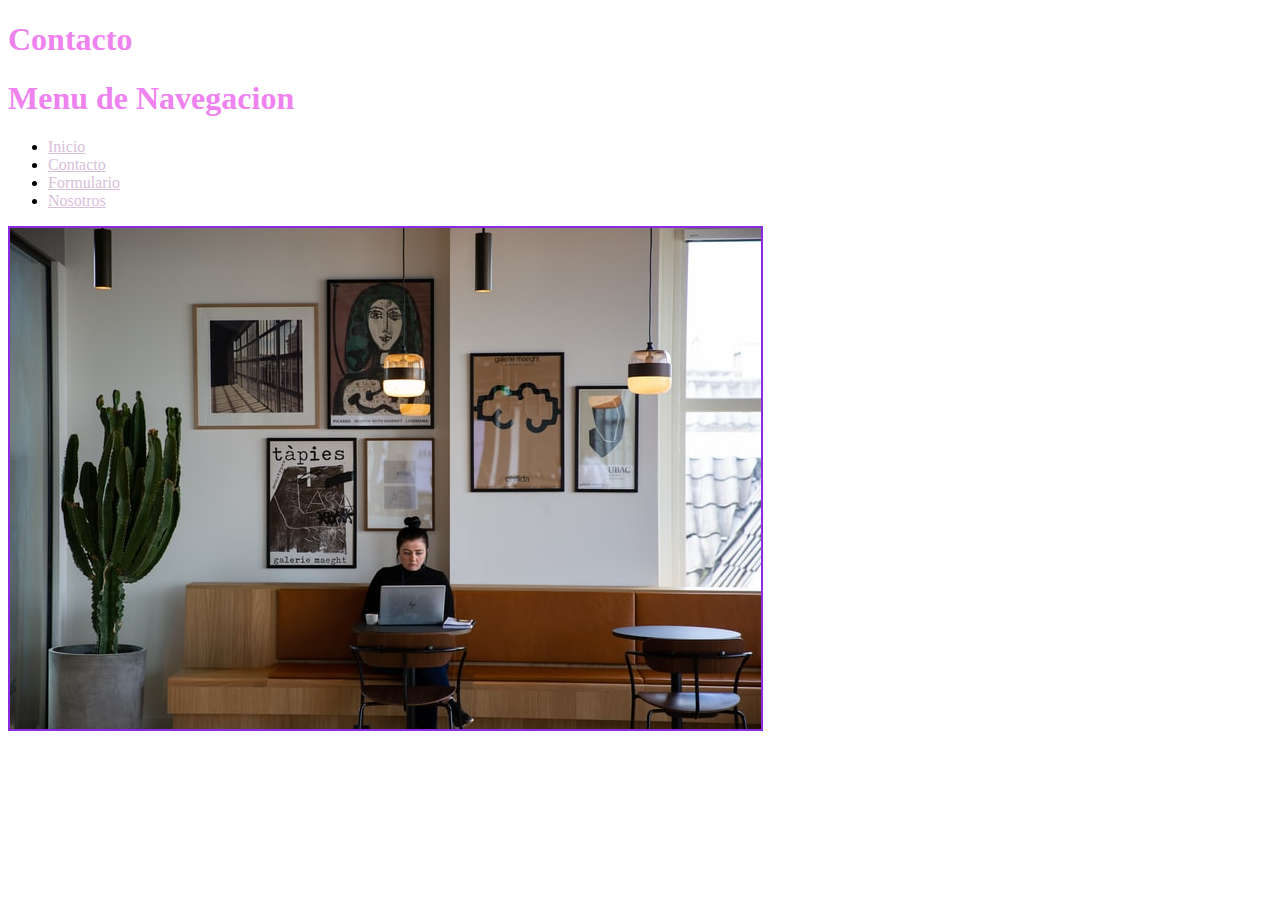
<file: internas/contacto.html>
<!DOCTYPE html>
<html lang="en">
<head>
    <meta charset="UTF-8">
    <meta http-equiv="X-UA-Compatible" content="IE=edge">
    <meta name="viewport" content="width=device-width, initial-scale=1.0">
    <link rel="stylesheet" href="../CSS/estilos.css">
    <title>Contacto</title>
</head>
<body>
    <h1>Contacto</h1>
    <h1>Menu de Navegacion</h1>
    <nav>
        <ul>
            <li><a href="../index.html">Inicio</a></li>
            <li><a href="contacto.html">Contacto</a></li>
            <li><a href="formulario.html">Formulario</a></li>
            <li><a href="nosotros.html">Nosotros</a></li>
           
        </ul>
    </nav>
    <img src="../imgs/imagen1.jpg" alt="Una imagen de CP">
</body>
</html>
</file>
<file: CSS/estilos.css>
h1{
    color:violet;

}
a{ 
    color:thistle
}

h2{ 
    color:wheat
}
img{
    border: 2px solid blueviolet
}
</file>
